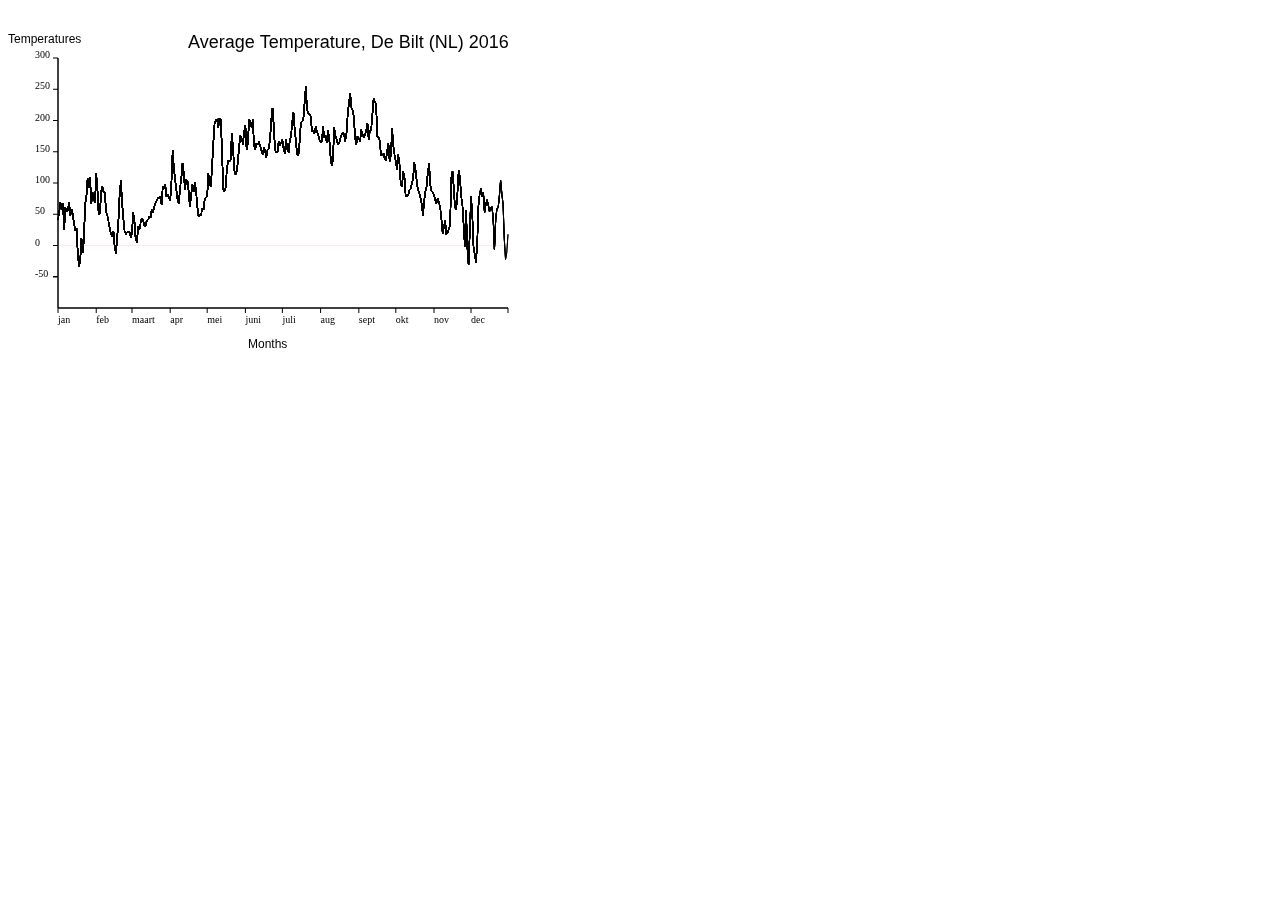
<file: Week_2/index.html>
<!--
Naam: Daphne Witmer
Studentnummer: 10588094
Code:
<!-->

<html>
    <body>
        <canvas id="myCanvas" width="550" height="350"></canvas>
    </body>
</html>

<script src="averageTemp.js">
</script>
</file>
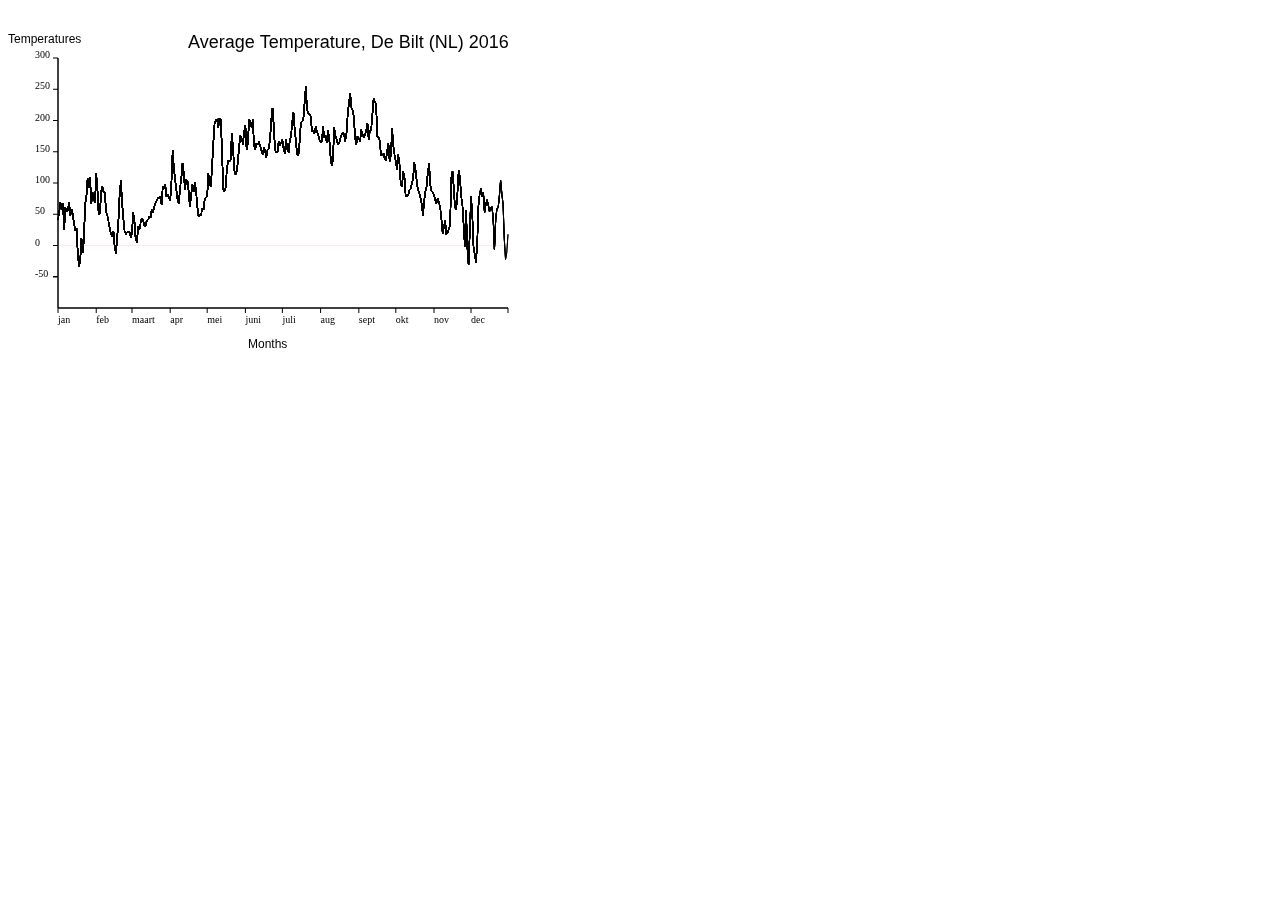
<file: Week_2/temperatureGraph.html>
<!--
Naam: Daphne Witmer
Studentnummer: 10588094
Code to create a linegraph of the average temperature in De Bilt weather station
http://localhost:63342/Week_2/index.html?_ijt=afmjf7kfatduhvicc8fahaqero
<!-->

<html>
    <body>
        <canvas id="myCanvas" width="550" height="350"></canvas>
    </body>
</html>

<script src="averageTemp.js">
</script>
</file>
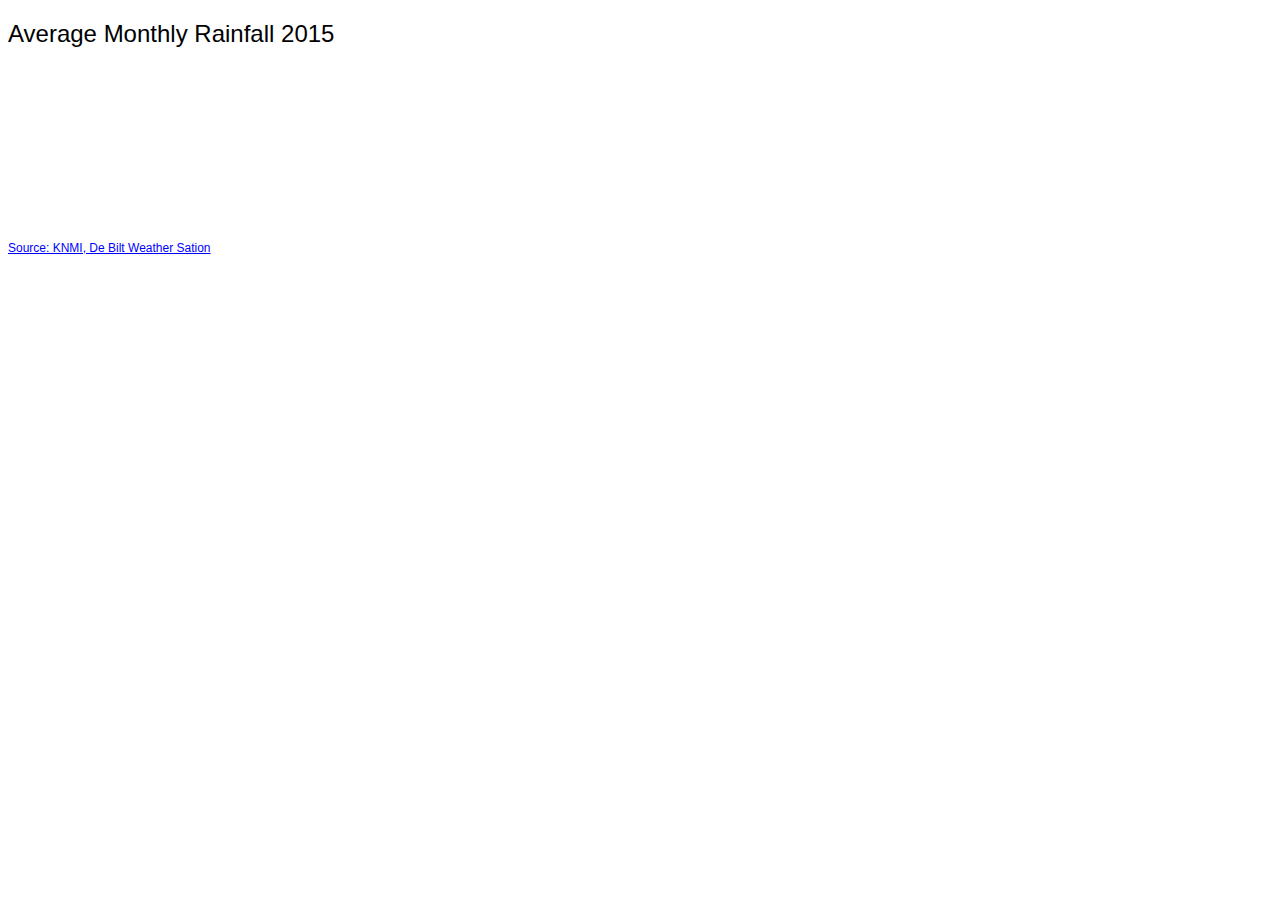
<file: Week_3/barchart.html>
<!--
Naam: Daphne Witmer
Studentnummer: 10588094
Code
<!-->

<!DOCTYPE html>
<html>
<head>
    <title>Average Rainfall</title>
    <link rel="stylesheet" type="text/css" href="barchart.css">
    <script src="https://d3js.org/d3.v3.min.js" charset="utf-8"></script>
</head>
<body>
    <h2>Average Monthly Rainfall 2015</h2>
    <svg class="chart"></svg>
    <script src="https://d3js.org/d3.v3.min.js" charset="utf-8"></script>
    <script src="barchart.js"></script>
    <p><a href="http://projects.knmi.nl/klimatologie/daggegevens/selectie.cgi">Source: KNMI, De Bilt Weather Sation</a></p>
</body>
</html>
</file>
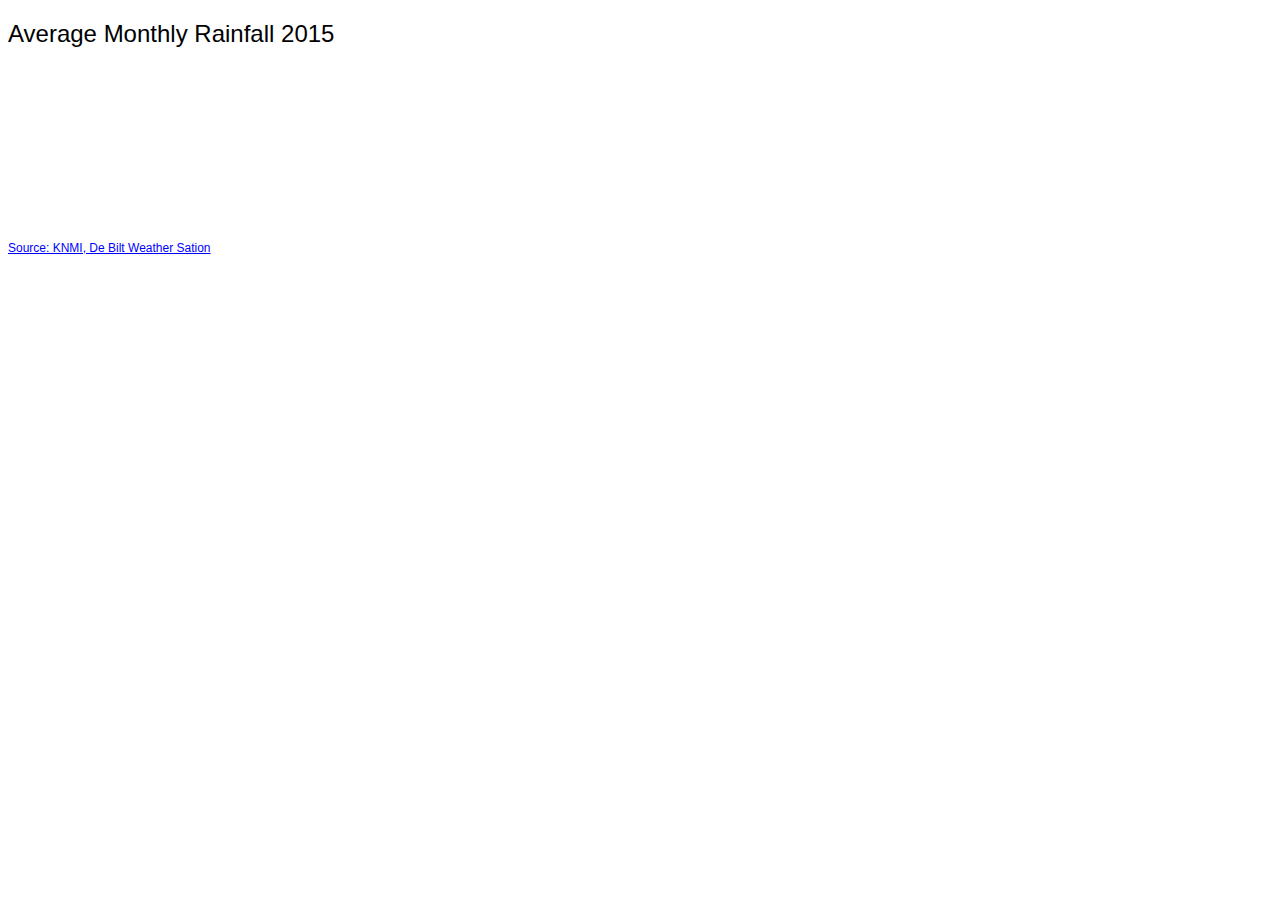
<file: Homework/Week_3/barchart.html>
<!DOCTYPE html>
<html>
<head>
    <title>Average Rainfall</title>
    <link rel="stylesheet" type="text/css" href="barchart.css">
    <script src="https://d3js.org/d3.v3.min.js" charset="utf-8"></script>
</head>
<body>
    <h2>Average Monthly Rainfall 2015</h2>
    <svg class="chart"></svg>
    <script src="https://d3js.org/d3.v3.min.js" charset="utf-8"></script>
    <script src="barchart.js"></script>
    <p><a href="http://projects.knmi.nl/klimatologie/daggegevens/selectie.cgi">Source: KNMI, De Bilt Weather Sation</a></p>
</body>
</html>
</file>
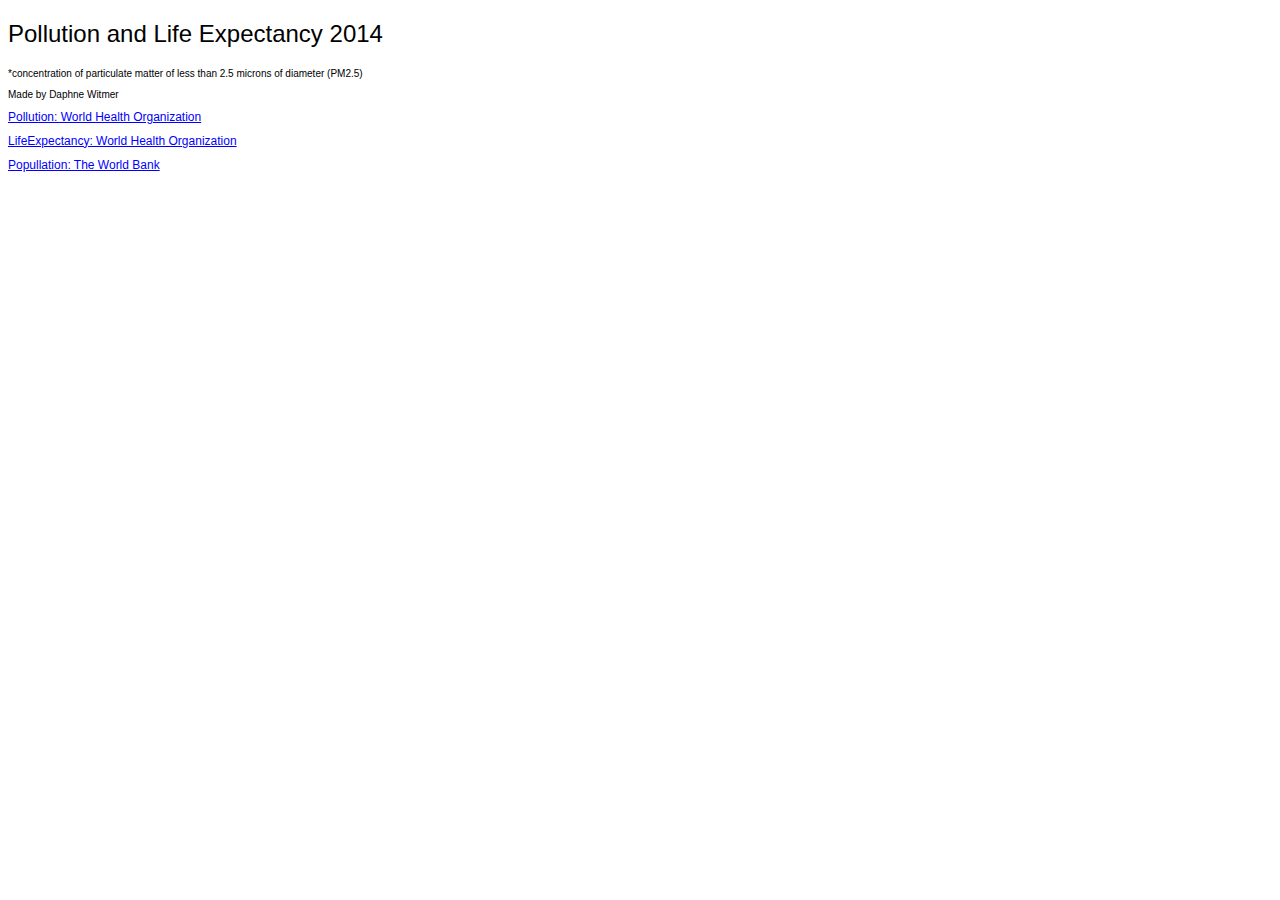
<file: Homework/Week_4/scatterplot.html>
<!-- Daphne Witmer, 10588094 -->

<!DOCTYPE html>
<html>
<head>
    <title>Scatterplot</title>
    <link rel="stylesheet" type="text/css" href="scatterplot.css">
    <script src="https://d3js.org/d3.v3.min.js" charset="utf-8"></script>
    <script src="scatterplot.js"></script>
</head>
<body>
    <div class="plot">
        <h2>Pollution and Life Expectancy 2014</h2>
    </div>
    <div>
        <p>*concentration of particulate matter of less than 2.5 microns of diameter (PM2.5)</p>
        <p>Made by Daphne Witmer</p>
        <p><a href="http://apps.who.int/gho/data/view.main.SDGPM25116v?lang=en">Pollution: World Health Organization</a></p>
        <p><a href="http://apps.who.int/gho/data/node.main.688?lang=en">LifeExpectancy: World Health Organization</a></p>
        <p><a href="https://data.worldbank.org/indicator/SP.POP.TOTL?end=2014&name_desc=false&start=2013">Popullation: The World Bank</a></p>
    </div>
</body>
</html>
</file>
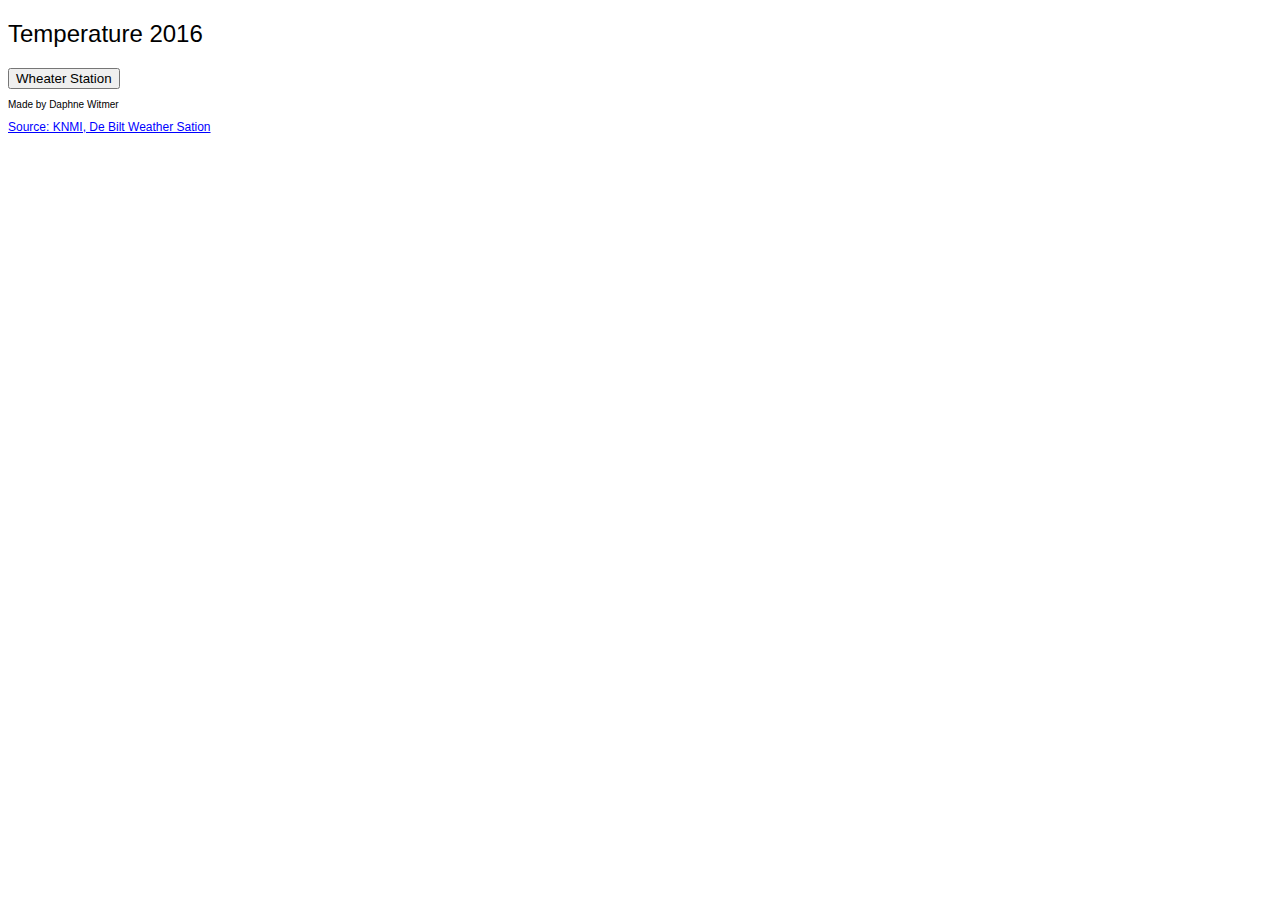
<file: Homework/Week_5/lineGraph.html>
<!-- Daphne Witmer, 10588094 -->

<!DOCTYPE html>
<html>
<head>
    <title>lineGraph</title>
    <link rel="stylesheet" type="text/css" href="lineGraph.css">
    <script src="https://d3js.org/d3.v3.min.js" charset="utf-8"></script>
    <script src="https://d3js.org/d3-queue.v3.min.js"></script>
    <script src="lineGraph.js"></script>
</head>
<body>
    <div class="graph">
        <h2>Temperature 2016</h2>
        <button onclick="showMenu();" class="dropbtn">Wheater Station</button>
			<div id="dropdown" class="dropdown-content" style="display:none">
				<div><a class="m" value="Leeuwarden">Leeuwarden</a></div>
				<div><a class="m" value="Maastricht">Maastricht</a></div>
			</div>
    </div>
        <p></p>
        <p>Made by Daphne Witmer</p>
        <p><a href="http://projects.knmi.nl/klimatologie/daggegevens/selectie.cgi">Source: KNMI, De Bilt Weather Sation</a></p>
    </div>
</body>
</html>
</file>
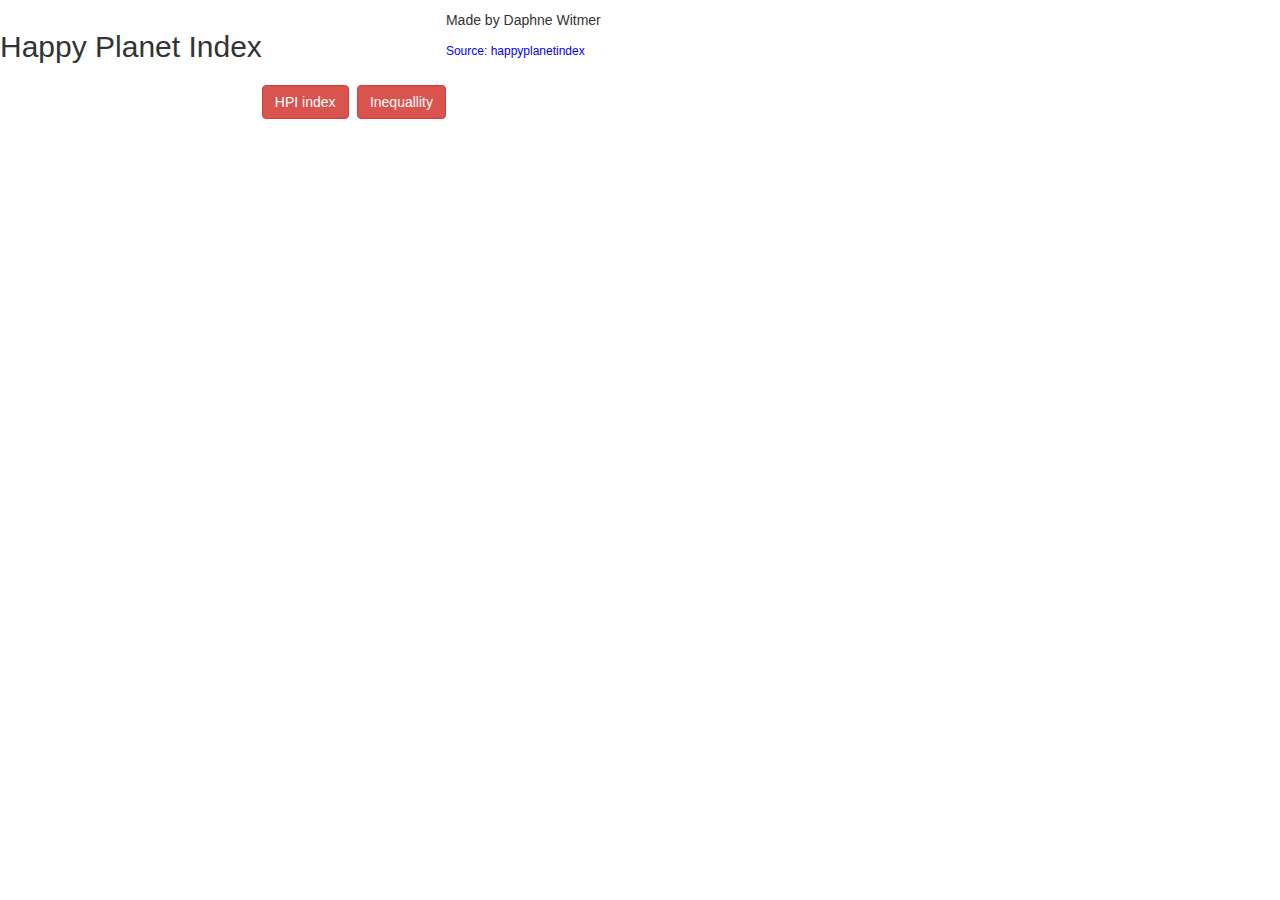
<file: Homework/Week_6/linkedViews.html>
<!-- Daphne Witmer, 10588094 -->

<!DOCTYPE html>
<html>
<head>
    <title>linkedViews</title>
    <link rel="stylesheet" type="text/css" href="map.css">
    <link rel="stylesheet" href="https://maxcdn.bootstrapcdn.com/bootstrap/3.3.7/css/bootstrap.min.css">
    <script src="https://d3js.org/d3.v3.min.js" charset="utf-8"></script>
    <script src="//d3js.org/d3.geo.projection.v0.min.js"></script>
    <script src="//d3js.org/topojson.v1.min.js"></script>
    <script src="https://d3js.org/d3-queue.v3.min.js"></script>
    <script src="http://labratrevenge.com/d3-tip/javascripts/d3.tip.v0.6.3.js"></script>
    <script src="map.js"></script>
</head>
<body>
    <div class="page">
        <div class="map">
            <h2>Happy Planet Index </h2>
        </div>
        <div class="plot">
            <h2>&emsp;</h2>
            <h2><button type="button" class="btn btn-danger" onclick="uploadData()">HPI index</button> <button type="button" class="btn btn-danger" onclick="uploadData2()">Inequallity</button></h2>
        </div>
    </div>
    <div class="info">
        <p></p>
        <p>Made by Daphne Witmer</p>
        <p><a href="http://happyplanetindex.org/">Source: happyplanetindex</a></p>
    </div>
</body>
</html>
</file>
<file: Week_3/barchart.css>
.chart rect {
  fill: darkblue;
}

.chart text {
  fill: black;
  font: 10px sans-serif;
  text-anchor: middle;
}

.axis text {
  font: 12px sans-serif;
}

.axis path,
.axis line {
  fill: none;
  stroke: #000;
  shape-rendering: crispEdges;
}

h2 {
    font: 24px sans-serif;
}

a:link {
    font: 12px sans-serif;
    color: blue;
}

a:hover {
    color: red;
    background-color: transparent;
}
</file>
<file: Homework/Week_3/barchart.css>
.chart rect {
  fill: darkblue;
}

.chart text {
  fill: black;
  font: 10px sans-serif;
  text-anchor: middle;
}

.axis text {
  font: 12px sans-serif;
}

.axis path,
.axis line {
  fill: none;
  stroke: #000;
  shape-rendering: crispEdges;
}

h2 {
    font: 24px sans-serif;
}

p {
    margin-bottom: 2cm;
}

a:link {
    font: 12px sans-serif;
    color: blue;
}

a:hover {
    color: red;
    background-color: transparent;
}
</file>
<file: Homework/Week_4/scatterplot.css>
/*
* Daphne Witmer, 10588094 
*/

body {
  font: 10px sans-serif;
}

.axis path,
.axis line {
  fill: none;
  stroke: #000;
  shape-rendering: crispEdges;
}

.dot {
  stroke: #000;
}

h2 {
    font: 24px sans-serif;
}

a:link {
    font: 12px sans-serif;
    color: blue;
}

a:hover {
    color: red;
    background-color: transparent;
}
</file>
<file: Homework/Week_5/lineGraph.css>
/*
* Daphne Witmer, 10588094
*/

body {
  font: 10px sans-serif;
}

.axis path,
.axis line {
  fill: none;
  stroke: #000;
  shape-rendering: crispEdges;
}

h2 {
    font: 24px sans-serif;
}

a:link {
    font: 12px sans-serif;
    color: blue;
}

a:hover {
    color: red;
    background-color: transparent;
}

.line {
  fill: none;
  stroke-width: 1.5px;
}

.legend {
    padding: 5px;
    font: 10px sans-serif;
    background: yellow;
    box-shadow: 2px 2px 1px #888;
}
</file>
<file: Homework/Week_6/map.css>
.page {
    width: 1400px;
    margin: auto;
}
.map {
    float: left;
}
.plot {
    float: left;
}
.info {
    align: bottom;
}
body {
  font: 10px sans-serif;
}

.axis path,
.axis line {
  fill: none;
  stroke: #000;
  shape-rendering: crispEdges;
}

.dot {
  stroke: #000;
}

h2 {
    font: 24px sans-serif;
}

a:link {
    font: 12px sans-serif;
    color: blue;
}

a:hover {
    color: red;
    background-color: transparent;
}

.names {
 fill: none;
 stroke: #fff;
 stroke-linejoin: round;
 }

   /* Tooltip CSS */
   .d3-tip {
   line-height: 1.5;
   font-weight: 400;
   font-family:"avenir next", Arial, sans-serif;
   padding: 6px;
   background: rgba(0, 0, 0, 0.6);
   color: #FFA500;
   border-radius: 1px;
   pointer-events: none;
   }

   /* Creates a small triangle extender for the tooltip */
   .d3-tip:after {
     box-sizing: border-box;
     display: inline;
     font-size: 8px;
     width: 100%;
     line-height: 1.5;
     color: rgba(0, 0, 0, 0.6);
     position: absolute;
     pointer-events: none;

   }

   /* Northward tooltips */
   .d3-tip.n:after {
     content: "\25BC";
     margin: -1px 0 0 0;
     top: 100%;
     left: 0;
     text-align: center;
   }

   /* Eastward tooltips */
   .d3-tip.e:after {
     content: "\25C0";
     margin: -4px 0 0 0;
     top: 50%;
     left: -8px;
   }

   /* Southward tooltips */
   .d3-tip.s:after {
     content: "\25B2";
     margin: 0 0 1px 0;
     top: -8px;
     left: 0;
     text-align: center;
   }

   /* Westward tooltips */
   .d3-tip.w:after {
     content: "\25B6";
     margin: -4px 0 0 -1px;
     top: 50%;
     left: 100%;
   }

/*    text{
     pointer-events:none;
   }*/

   .details{
     color:white;
   }
</file>
